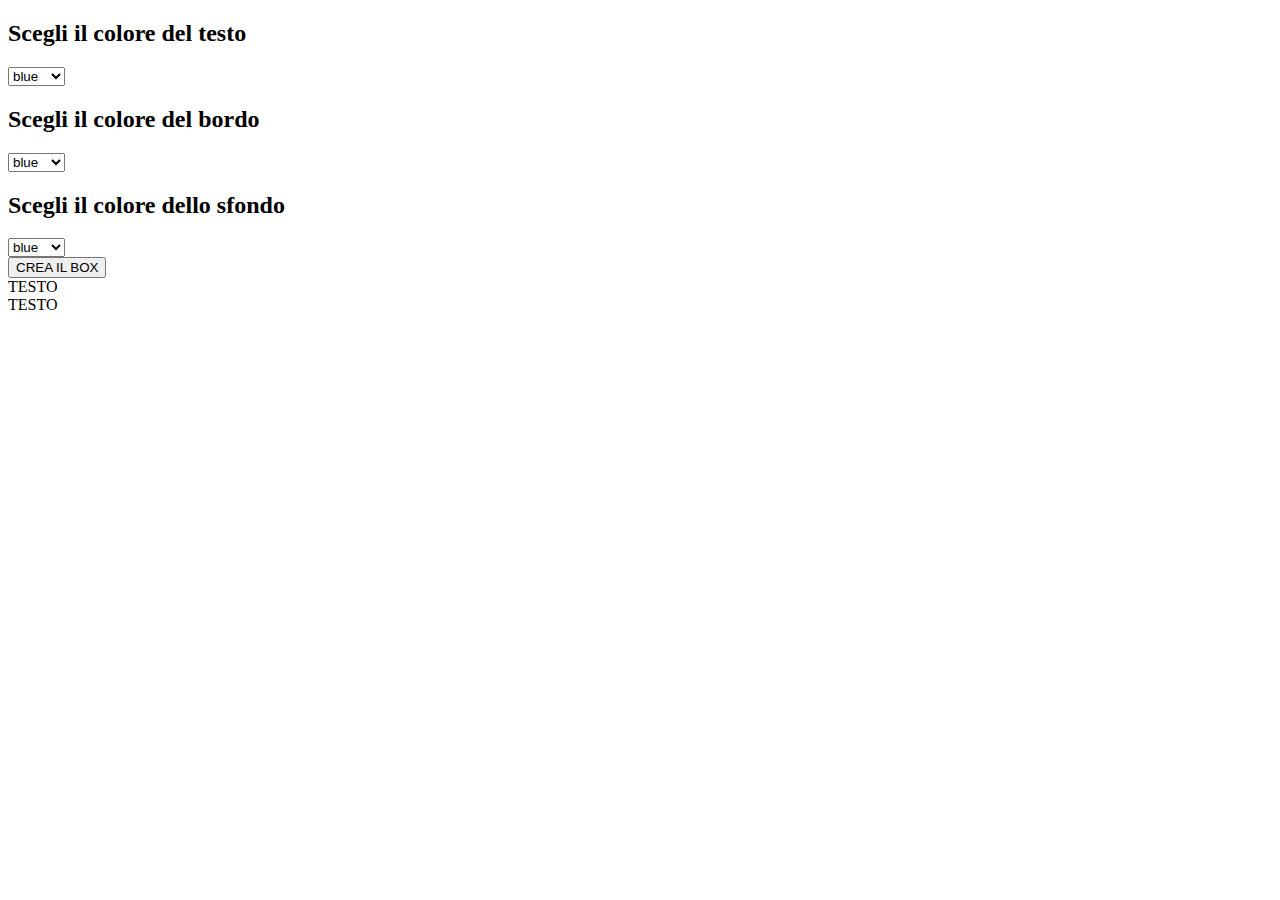
<file: Boolflix/imgs/ESERCITAZIONE JQUERY.htm>
<!DOCTYPE html>
<!-- saved from url=(0114)file:///Users/FABiO/Desktop/BOOLEANclasse%234/ESERCITAZIONI/APRILE/eserciLezione%E2%80%A201%E2%80%A204/index2.html -->
<html lang="en" dir="ltr"><head><meta http-equiv="Content-Type" content="text/html; charset=UTF-8">
  
  <!-- CSS: FONTAWESOME -->
  <link rel="stylesheet" href="./ESERCITAZIONE JQUERY_files/all.css" integrity="sha384-fnmOCqbTlWIlj8LyTjo7mOUStjsKC4pOpQbqyi7RrhN7udi9RwhKkMHpvLbHG9Sr" crossorigin="anonymous">
  <!-- CSS: STYLESHEET -->
  <link rel="stylesheet" href="file:///Users/FABiO/Desktop/BOOLEANclasse%234/ESERCITAZIONI/APRILE/eserciLezione%E2%80%A201%E2%80%A204/style2.css">
  <title>ESERCITAZIONE JQUERY</title>
  <!-- JS: JQUERY -->
  <script src="./ESERCITAZIONE JQUERY_files/jquery.min.js"></script>
  <!-- JS: MOMENTS -->
  <script src="./ESERCITAZIONE JQUERY_files/moment.min.js"></script>
  <!-- JS: HANDLEBARS -->
  <script src="./ESERCITAZIONE JQUERY_files/handlebars.min.js" charset="utf-8"></script>
  <!-- TEMPLATE Handlebars -->
  <script id="box-template" type="text/x-handlebars-template">
    <div class="box">TESTO</div>
  </script>
  <!-- JS: MY SCRIPT -->
  <script src="file:///Users/FABiO/Desktop/BOOLEANclasse%234/ESERCITAZIONI/APRILE/eserciLezione%E2%80%A201%E2%80%A204/script2.js" charset="utf-8"></script>
</head>
  <body>
    <div class="container">
      <!-- TESTO -->
      <h2>Scegli il colore del testo</h2>
      <select id="testo">
        <option class="blue-t">blue</option>
        <option class="green-t">green</option>
        <option class="red-t">red</option>
      </select>
      <!-- BORDO -->
      <h2>Scegli il colore del bordo</h2>
      <select id="bordo">
        <option class="blue-b">blue</option>
        <option class="green-b">green</option>
        <option class="red-b">red</option>
      </select>
      <!-- sfondo -->
      <h2>Scegli il colore dello sfondo</h2>
      <select id="sfondo">
        <option class="blue-bg">blue</option>
        <option class="green-bg">green</option>
        <option class="red-bg">red</option>
      </select>
      <br>
      <button type="button" name="button" class="btn">CREA IL BOX</button>
      <div class="box-container">
        
      
    <div class="box blue-t blue-b blue-bg">TESTO</div>
  
    <div class="box">TESTO</div>
  </div>
    </div>
  

</body></html>
</file>
<file: Boolflix/imgs/ESERCITAZIONE JQUERY_files/all.css>
.fa,.fab,.fal,.far,.fas{-moz-osx-font-smoothing:grayscale;-webkit-font-smoothing:antialiased;display:inline-block;font-style:normal;font-variant:normal;text-rendering:auto;line-height:1}.fa-lg{font-size:1.33333em;line-height:.75em;vertical-align:-.0667em}.fa-xs{font-size:.75em}.fa-sm{font-size:.875em}.fa-1x{font-size:1em}.fa-2x{font-size:2em}.fa-3x{font-size:3em}.fa-4x{font-size:4em}.fa-5x{font-size:5em}.fa-6x{font-size:6em}.fa-7x{font-size:7em}.fa-8x{font-size:8em}.fa-9x{font-size:9em}.fa-10x{font-size:10em}.fa-fw{text-align:center;width:1.25em}.fa-ul{list-style-type:none;margin-left:2.5em;padding-left:0}.fa-ul>li{position:relative}.fa-li{left:-2em;position:absolute;text-align:center;width:2em;line-height:inherit}.fa-border{border:.08em solid #eee;border-radius:.1em;padding:.2em .25em .15em}.fa-pull-left{float:left}.fa-pull-right{float:right}.fa.fa-pull-left,.fab.fa-pull-left,.fal.fa-pull-left,.far.fa-pull-left,.fas.fa-pull-left{margin-right:.3em}.fa.fa-pull-right,.fab.fa-pull-right,.fal.fa-pull-right,.far.fa-pull-right,.fas.fa-pull-right{margin-left:.3em}.fa-spin{animation:fa-spin 2s infinite linear}.fa-pulse{animation:fa-spin 1s infinite steps(8)}@keyframes fa-spin{0%{transform:rotate(0deg)}to{transform:rotate(1turn)}}.fa-rotate-90{-ms-filter:"progid:DXImageTransform.Microsoft.BasicImage(rotation=1)";transform:rotate(90deg)}.fa-rotate-180{-ms-filter:"progid:DXImageTransform.Microsoft.BasicImage(rotation=2)";transform:rotate(180deg)}.fa-rotate-270{-ms-filter:"progid:DXImageTransform.Microsoft.BasicImage(rotation=3)";transform:rotate(270deg)}.fa-flip-horizontal{-ms-filter:"progid:DXImageTransform.Microsoft.BasicImage(rotation=0, mirror=1)";transform:scaleX(-1)}.fa-flip-vertical{transform:scaleY(-1)}.fa-flip-both,.fa-flip-horizontal.fa-flip-vertical,.fa-flip-vertical{-ms-filter:"progid:DXImageTransform.Microsoft.BasicImage(rotation=2, mirror=1)"}.fa-flip-both,.fa-flip-horizontal.fa-flip-vertical{transform:scale(-1)}:root .fa-flip-both,:root .fa-flip-horizontal,:root .fa-flip-vertical,:root .fa-rotate-90,:root .fa-rotate-180,:root .fa-rotate-270{filter:none}.fa-stack{display:inline-block;height:2em;line-height:2em;position:relative;vertical-align:middle;width:2.5em}.fa-stack-1x,.fa-stack-2x{left:0;position:absolute;text-align:center;width:100%}.fa-stack-1x{line-height:inherit}.fa-stack-2x{font-size:2em}.fa-inverse{color:#fff}.fa-500px:before{content:"\f26e"}.fa-accessible-icon:before{content:"\f368"}.fa-accusoft:before{content:"\f369"}.fa-acquisitions-incorporated:before{content:"\f6af"}.fa-ad:before{content:"\f641"}.fa-address-book:before{content:"\f2b9"}.fa-address-card:before{content:"\f2bb"}.fa-adjust:before{content:"\f042"}.fa-adn:before{content:"\f170"}.fa-adobe:before{content:"\f778"}.fa-adversal:before{content:"\f36a"}.fa-affiliatetheme:before{content:"\f36b"}.fa-air-freshener:before{content:"\f5d0"}.fa-algolia:before{content:"\f36c"}.fa-align-center:before{content:"\f037"}.fa-align-justify:before{content:"\f039"}.fa-align-left:before{content:"\f036"}.fa-align-right:before{content:"\f038"}.fa-alipay:before{content:"\f642"}.fa-allergies:before{content:"\f461"}.fa-amazon:before{content:"\f270"}.fa-amazon-pay:before{content:"\f42c"}.fa-ambulance:before{content:"\f0f9"}.fa-american-sign-language-interpreting:before{content:"\f2a3"}.fa-amilia:before{content:"\f36d"}.fa-anchor:before{content:"\f13d"}.fa-android:before{content:"\f17b"}.fa-angellist:before{content:"\f209"}.fa-angle-double-down:before{content:"\f103"}.fa-angle-double-left:before{content:"\f100"}.fa-angle-double-right:before{content:"\f101"}.fa-angle-double-up:before{content:"\f102"}.fa-angle-down:before{content:"\f107"}.fa-angle-left:before{content:"\f104"}.fa-angle-right:before{content:"\f105"}.fa-angle-up:before{content:"\f106"}.fa-angry:before{content:"\f556"}.fa-angrycreative:before{content:"\f36e"}.fa-angular:before{content:"\f420"}.fa-ankh:before{content:"\f644"}.fa-app-store:before{content:"\f36f"}.fa-app-store-ios:before{content:"\f370"}.fa-apper:before{content:"\f371"}.fa-apple:before{content:"\f179"}.fa-apple-alt:before{content:"\f5d1"}.fa-apple-pay:before{content:"\f415"}.fa-archive:before{content:"\f187"}.fa-archway:before{content:"\f557"}.fa-arrow-alt-circle-down:before{content:"\f358"}.fa-arrow-alt-circle-left:before{content:"\f359"}.fa-arrow-alt-circle-right:before{content:"\f35a"}.fa-arrow-alt-circle-up:before{content:"\f35b"}.fa-arrow-circle-down:before{content:"\f0ab"}.fa-arrow-circle-left:before{content:"\f0a8"}.fa-arrow-circle-right:before{content:"\f0a9"}.fa-arrow-circle-up:before{content:"\f0aa"}.fa-arrow-down:before{content:"\f063"}.fa-arrow-left:before{content:"\f060"}.fa-arrow-right:before{content:"\f061"}.fa-arrow-up:before{content:"\f062"}.fa-arrows-alt:before{content:"\f0b2"}.fa-arrows-alt-h:before{content:"\f337"}.fa-arrows-alt-v:before{content:"\f338"}.fa-artstation:before{content:"\f77a"}.fa-assistive-listening-systems:before{content:"\f2a2"}.fa-asterisk:before{content:"\f069"}.fa-asymmetrik:before{content:"\f372"}.fa-at:before{content:"\f1fa"}.fa-atlas:before{content:"\f558"}.fa-atlassian:before{content:"\f77b"}.fa-atom:before{content:"\f5d2"}.fa-audible:before{content:"\f373"}.fa-audio-description:before{content:"\f29e"}.fa-autoprefixer:before{content:"\f41c"}.fa-avianex:before{content:"\f374"}.fa-aviato:before{content:"\f421"}.fa-award:before{content:"\f559"}.fa-aws:before{content:"\f375"}.fa-baby:before{content:"\f77c"}.fa-baby-carriage:before{content:"\f77d"}.fa-backspace:before{content:"\f55a"}.fa-backward:before{content:"\f04a"}.fa-bacon:before{content:"\f7e5"}.fa-balance-scale:before{content:"\f24e"}.fa-ban:before{content:"\f05e"}.fa-band-aid:before{content:"\f462"}.fa-bandcamp:before{content:"\f2d5"}.fa-barcode:before{content:"\f02a"}.fa-bars:before{content:"\f0c9"}.fa-baseball-ball:before{content:"\f433"}.fa-basketball-ball:before{content:"\f434"}.fa-bath:before{content:"\f2cd"}.fa-battery-empty:before{content:"\f244"}.fa-battery-full:before{content:"\f240"}.fa-battery-half:before{content:"\f242"}.fa-battery-quarter:before{content:"\f243"}.fa-battery-three-quarters:before{content:"\f241"}.fa-bed:before{content:"\f236"}.fa-beer:before{content:"\f0fc"}.fa-behance:before{content:"\f1b4"}.fa-behance-square:before{content:"\f1b5"}.fa-bell:before{content:"\f0f3"}.fa-bell-slash:before{content:"\f1f6"}.fa-bezier-curve:before{content:"\f55b"}.fa-bible:before{content:"\f647"}.fa-bicycle:before{content:"\f206"}.fa-bimobject:before{content:"\f378"}.fa-binoculars:before{content:"\f1e5"}.fa-biohazard:before{content:"\f780"}.fa-birthday-cake:before{content:"\f1fd"}.fa-bitbucket:before{content:"\f171"}.fa-bitcoin:before{content:"\f379"}.fa-bity:before{content:"\f37a"}.fa-black-tie:before{content:"\f27e"}.fa-blackberry:before{content:"\f37b"}.fa-blender:before{content:"\f517"}.fa-blender-phone:before{content:"\f6b6"}.fa-blind:before{content:"\f29d"}.fa-blog:before{content:"\f781"}.fa-blogger:before{content:"\f37c"}.fa-blogger-b:before{content:"\f37d"}.fa-bluetooth:before{content:"\f293"}.fa-bluetooth-b:before{content:"\f294"}.fa-bold:before{content:"\f032"}.fa-bolt:before{content:"\f0e7"}.fa-bomb:before{content:"\f1e2"}.fa-bone:before{content:"\f5d7"}.fa-bong:before{content:"\f55c"}.fa-book:before{content:"\f02d"}.fa-book-dead:before{content:"\f6b7"}.fa-book-medical:before{content:"\f7e6"}.fa-book-open:before{content:"\f518"}.fa-book-reader:before{content:"\f5da"}.fa-bookmark:before{content:"\f02e"}.fa-bowling-ball:before{content:"\f436"}.fa-box:before{content:"\f466"}.fa-box-open:before{content:"\f49e"}.fa-boxes:before{content:"\f468"}.fa-braille:before{content:"\f2a1"}.fa-brain:before{content:"\f5dc"}.fa-bread-slice:before{content:"\f7ec"}.fa-briefcase:before{content:"\f0b1"}.fa-briefcase-medical:before{content:"\f469"}.fa-broadcast-tower:before{content:"\f519"}.fa-broom:before{content:"\f51a"}.fa-brush:before{content:"\f55d"}.fa-btc:before{content:"\f15a"}.fa-bug:before{content:"\f188"}.fa-building:before{content:"\f1ad"}.fa-bullhorn:before{content:"\f0a1"}.fa-bullseye:before{content:"\f140"}.fa-burn:before{content:"\f46a"}.fa-buromobelexperte:before{content:"\f37f"}.fa-bus:before{content:"\f207"}.fa-bus-alt:before{content:"\f55e"}.fa-business-time:before{content:"\f64a"}.fa-buysellads:before{content:"\f20d"}.fa-calculator:before{content:"\f1ec"}.fa-calendar:before{content:"\f133"}.fa-calendar-alt:before{content:"\f073"}.fa-calendar-check:before{content:"\f274"}.fa-calendar-day:before{content:"\f783"}.fa-calendar-minus:before{content:"\f272"}.fa-calendar-plus:before{content:"\f271"}.fa-calendar-times:before{content:"\f273"}.fa-calendar-week:before{content:"\f784"}.fa-camera:before{content:"\f030"}.fa-camera-retro:before{content:"\f083"}.fa-campground:before{content:"\f6bb"}.fa-canadian-maple-leaf:before{content:"\f785"}.fa-candy-cane:before{content:"\f786"}.fa-cannabis:before{content:"\f55f"}.fa-capsules:before{content:"\f46b"}.fa-car:before{content:"\f1b9"}.fa-car-alt:before{content:"\f5de"}.fa-car-battery:before{content:"\f5df"}.fa-car-crash:before{content:"\f5e1"}.fa-car-side:before{content:"\f5e4"}.fa-caret-down:before{content:"\f0d7"}.fa-caret-left:before{content:"\f0d9"}.fa-caret-right:before{content:"\f0da"}.fa-caret-square-down:before{content:"\f150"}.fa-caret-square-left:before{content:"\f191"}.fa-caret-square-right:before{content:"\f152"}.fa-caret-square-up:before{content:"\f151"}.fa-caret-up:before{content:"\f0d8"}.fa-carrot:before{content:"\f787"}.fa-cart-arrow-down:before{content:"\f218"}.fa-cart-plus:before{content:"\f217"}.fa-cash-register:before{content:"\f788"}.fa-cat:before{content:"\f6be"}.fa-cc-amazon-pay:before{content:"\f42d"}.fa-cc-amex:before{content:"\f1f3"}.fa-cc-apple-pay:before{content:"\f416"}.fa-cc-diners-club:before{content:"\f24c"}.fa-cc-discover:before{content:"\f1f2"}.fa-cc-jcb:before{content:"\f24b"}.fa-cc-mastercard:before{content:"\f1f1"}.fa-cc-paypal:before{content:"\f1f4"}.fa-cc-stripe:before{content:"\f1f5"}.fa-cc-visa:before{content:"\f1f0"}.fa-centercode:before{content:"\f380"}.fa-centos:before{content:"\f789"}.fa-certificate:before{content:"\f0a3"}.fa-chair:before{content:"\f6c0"}.fa-chalkboard:before{content:"\f51b"}.fa-chalkboard-teacher:before{content:"\f51c"}.fa-charging-station:before{content:"\f5e7"}.fa-chart-area:before{content:"\f1fe"}.fa-chart-bar:before{content:"\f080"}.fa-chart-line:before{content:"\f201"}.fa-chart-pie:before{content:"\f200"}.fa-check:before{content:"\f00c"}.fa-check-circle:before{content:"\f058"}.fa-check-double:before{content:"\f560"}.fa-check-square:before{content:"\f14a"}.fa-cheese:before{content:"\f7ef"}.fa-chess:before{content:"\f439"}.fa-chess-bishop:before{content:"\f43a"}.fa-chess-board:before{content:"\f43c"}.fa-chess-king:before{content:"\f43f"}.fa-chess-knight:before{content:"\f441"}.fa-chess-pawn:before{content:"\f443"}.fa-chess-queen:before{content:"\f445"}.fa-chess-rook:before{content:"\f447"}.fa-chevron-circle-down:before{content:"\f13a"}.fa-chevron-circle-left:before{content:"\f137"}.fa-chevron-circle-right:before{content:"\f138"}.fa-chevron-circle-up:before{content:"\f139"}.fa-chevron-down:before{content:"\f078"}.fa-chevron-left:before{content:"\f053"}.fa-chevron-right:before{content:"\f054"}.fa-chevron-up:before{content:"\f077"}.fa-child:before{content:"\f1ae"}.fa-chrome:before{content:"\f268"}.fa-church:before{content:"\f51d"}.fa-circle:before{content:"\f111"}.fa-circle-notch:before{content:"\f1ce"}.fa-city:before{content:"\f64f"}.fa-clinic-medical:before{content:"\f7f2"}.fa-clipboard:before{content:"\f328"}.fa-clipboard-check:before{content:"\f46c"}.fa-clipboard-list:before{content:"\f46d"}.fa-clock:before{content:"\f017"}.fa-clone:before{content:"\f24d"}.fa-closed-captioning:before{content:"\f20a"}.fa-cloud:before{content:"\f0c2"}.fa-cloud-download-alt:before{content:"\f381"}.fa-cloud-meatball:before{content:"\f73b"}.fa-cloud-moon:before{content:"\f6c3"}.fa-cloud-moon-rain:before{content:"\f73c"}.fa-cloud-rain:before{content:"\f73d"}.fa-cloud-showers-heavy:before{content:"\f740"}.fa-cloud-sun:before{content:"\f6c4"}.fa-cloud-sun-rain:before{content:"\f743"}.fa-cloud-upload-alt:before{content:"\f382"}.fa-cloudscale:before{content:"\f383"}.fa-cloudsmith:before{content:"\f384"}.fa-cloudversify:before{content:"\f385"}.fa-cocktail:before{content:"\f561"}.fa-code:before{content:"\f121"}.fa-code-branch:before{content:"\f126"}.fa-codepen:before{content:"\f1cb"}.fa-codiepie:before{content:"\f284"}.fa-coffee:before{content:"\f0f4"}.fa-cog:before{content:"\f013"}.fa-cogs:before{content:"\f085"}.fa-coins:before{content:"\f51e"}.fa-columns:before{content:"\f0db"}.fa-comment:before{content:"\f075"}.fa-comment-alt:before{content:"\f27a"}.fa-comment-dollar:before{content:"\f651"}.fa-comment-dots:before{content:"\f4ad"}.fa-comment-medical:before{content:"\f7f5"}.fa-comment-slash:before{content:"\f4b3"}.fa-comments:before{content:"\f086"}.fa-comments-dollar:before{content:"\f653"}.fa-compact-disc:before{content:"\f51f"}.fa-compass:before{content:"\f14e"}.fa-compress:before{content:"\f066"}.fa-compress-arrows-alt:before{content:"\f78c"}.fa-concierge-bell:before{content:"\f562"}.fa-confluence:before{content:"\f78d"}.fa-connectdevelop:before{content:"\f20e"}.fa-contao:before{content:"\f26d"}.fa-cookie:before{content:"\f563"}.fa-cookie-bite:before{content:"\f564"}.fa-copy:before{content:"\f0c5"}.fa-copyright:before{content:"\f1f9"}.fa-couch:before{content:"\f4b8"}.fa-cpanel:before{content:"\f388"}.fa-creative-commons:before{content:"\f25e"}.fa-creative-commons-by:before{content:"\f4e7"}.fa-creative-commons-nc:before{content:"\f4e8"}.fa-creative-commons-nc-eu:before{content:"\f4e9"}.fa-creative-commons-nc-jp:before{content:"\f4ea"}.fa-creative-commons-nd:before{content:"\f4eb"}.fa-creative-commons-pd:before{content:"\f4ec"}.fa-creative-commons-pd-alt:before{content:"\f4ed"}.fa-creative-commons-remix:before{content:"\f4ee"}.fa-creative-commons-sa:before{content:"\f4ef"}.fa-creative-commons-sampling:before{content:"\f4f0"}.fa-creative-commons-sampling-plus:before{content:"\f4f1"}.fa-creative-commons-share:before{content:"\f4f2"}.fa-creative-commons-zero:before{content:"\f4f3"}.fa-credit-card:before{content:"\f09d"}.fa-critical-role:before{content:"\f6c9"}.fa-crop:before{content:"\f125"}.fa-crop-alt:before{content:"\f565"}.fa-cross:before{content:"\f654"}.fa-crosshairs:before{content:"\f05b"}.fa-crow:before{content:"\f520"}.fa-crown:before{content:"\f521"}.fa-crutch:before{content:"\f7f7"}.fa-css3:before{content:"\f13c"}.fa-css3-alt:before{content:"\f38b"}.fa-cube:before{content:"\f1b2"}.fa-cubes:before{content:"\f1b3"}.fa-cut:before{content:"\f0c4"}.fa-cuttlefish:before{content:"\f38c"}.fa-d-and-d:before{content:"\f38d"}.fa-d-and-d-beyond:before{content:"\f6ca"}.fa-dashcube:before{content:"\f210"}.fa-database:before{content:"\f1c0"}.fa-deaf:before{content:"\f2a4"}.fa-delicious:before{content:"\f1a5"}.fa-democrat:before{content:"\f747"}.fa-deploydog:before{content:"\f38e"}.fa-deskpro:before{content:"\f38f"}.fa-desktop:before{content:"\f108"}.fa-dev:before{content:"\f6cc"}.fa-deviantart:before{content:"\f1bd"}.fa-dharmachakra:before{content:"\f655"}.fa-dhl:before{content:"\f790"}.fa-diagnoses:before{content:"\f470"}.fa-diaspora:before{content:"\f791"}.fa-dice:before{content:"\f522"}.fa-dice-d20:before{content:"\f6cf"}.fa-dice-d6:before{content:"\f6d1"}.fa-dice-five:before{content:"\f523"}.fa-dice-four:before{content:"\f524"}.fa-dice-one:before{content:"\f525"}.fa-dice-six:before{content:"\f526"}.fa-dice-three:before{content:"\f527"}.fa-dice-two:before{content:"\f528"}.fa-digg:before{content:"\f1a6"}.fa-digital-ocean:before{content:"\f391"}.fa-digital-tachograph:before{content:"\f566"}.fa-directions:before{content:"\f5eb"}.fa-discord:before{content:"\f392"}.fa-discourse:before{content:"\f393"}.fa-divide:before{content:"\f529"}.fa-dizzy:before{content:"\f567"}.fa-dna:before{content:"\f471"}.fa-dochub:before{content:"\f394"}.fa-docker:before{content:"\f395"}.fa-dog:before{content:"\f6d3"}.fa-dollar-sign:before{content:"\f155"}.fa-dolly:before{content:"\f472"}.fa-dolly-flatbed:before{content:"\f474"}.fa-donate:before{content:"\f4b9"}.fa-door-closed:before{content:"\f52a"}.fa-door-open:before{content:"\f52b"}.fa-dot-circle:before{content:"\f192"}.fa-dove:before{content:"\f4ba"}.fa-download:before{content:"\f019"}.fa-draft2digital:before{content:"\f396"}.fa-drafting-compass:before{content:"\f568"}.fa-dragon:before{content:"\f6d5"}.fa-draw-polygon:before{content:"\f5ee"}.fa-dribbble:before{content:"\f17d"}.fa-dribbble-square:before{content:"\f397"}.fa-dropbox:before{content:"\f16b"}.fa-drum:before{content:"\f569"}.fa-drum-steelpan:before{content:"\f56a"}.fa-drumstick-bite:before{content:"\f6d7"}.fa-drupal:before{content:"\f1a9"}.fa-dumbbell:before{content:"\f44b"}.fa-dumpster:before{content:"\f793"}.fa-dumpster-fire:before{content:"\f794"}.fa-dungeon:before{content:"\f6d9"}.fa-dyalog:before{content:"\f399"}.fa-earlybirds:before{content:"\f39a"}.fa-ebay:before{content:"\f4f4"}.fa-edge:before{content:"\f282"}.fa-edit:before{content:"\f044"}.fa-egg:before{content:"\f7fb"}.fa-eject:before{content:"\f052"}.fa-elementor:before{content:"\f430"}.fa-ellipsis-h:before{content:"\f141"}.fa-ellipsis-v:before{content:"\f142"}.fa-ello:before{content:"\f5f1"}.fa-ember:before{content:"\f423"}.fa-empire:before{content:"\f1d1"}.fa-envelope:before{content:"\f0e0"}.fa-envelope-open:before{content:"\f2b6"}.fa-envelope-open-text:before{content:"\f658"}.fa-envelope-square:before{content:"\f199"}.fa-envira:before{content:"\f299"}.fa-equals:before{content:"\f52c"}.fa-eraser:before{content:"\f12d"}.fa-erlang:before{content:"\f39d"}.fa-ethereum:before{content:"\f42e"}.fa-ethernet:before{content:"\f796"}.fa-etsy:before{content:"\f2d7"}.fa-euro-sign:before{content:"\f153"}.fa-exchange-alt:before{content:"\f362"}.fa-exclamation:before{content:"\f12a"}.fa-exclamation-circle:before{content:"\f06a"}.fa-exclamation-triangle:before{content:"\f071"}.fa-expand:before{content:"\f065"}.fa-expand-arrows-alt:before{content:"\f31e"}.fa-expeditedssl:before{content:"\f23e"}.fa-external-link-alt:before{content:"\f35d"}.fa-external-link-square-alt:before{content:"\f360"}.fa-eye:before{content:"\f06e"}.fa-eye-dropper:before{content:"\f1fb"}.fa-eye-slash:before{content:"\f070"}.fa-facebook:before{content:"\f09a"}.fa-facebook-f:before{content:"\f39e"}.fa-facebook-messenger:before{content:"\f39f"}.fa-facebook-square:before{content:"\f082"}.fa-fantasy-flight-games:before{content:"\f6dc"}.fa-fast-backward:before{content:"\f049"}.fa-fast-forward:before{content:"\f050"}.fa-fax:before{content:"\f1ac"}.fa-feather:before{content:"\f52d"}.fa-feather-alt:before{content:"\f56b"}.fa-fedex:before{content:"\f797"}.fa-fedora:before{content:"\f798"}.fa-female:before{content:"\f182"}.fa-fighter-jet:before{content:"\f0fb"}.fa-figma:before{content:"\f799"}.fa-file:before{content:"\f15b"}.fa-file-alt:before{content:"\f15c"}.fa-file-archive:before{content:"\f1c6"}.fa-file-audio:before{content:"\f1c7"}.fa-file-code:before{content:"\f1c9"}.fa-file-contract:before{content:"\f56c"}.fa-file-csv:before{content:"\f6dd"}.fa-file-download:before{content:"\f56d"}.fa-file-excel:before{content:"\f1c3"}.fa-file-export:before{content:"\f56e"}.fa-file-image:before{content:"\f1c5"}.fa-file-import:before{content:"\f56f"}.fa-file-invoice:before{content:"\f570"}.fa-file-invoice-dollar:before{content:"\f571"}.fa-file-medical:before{content:"\f477"}.fa-file-medical-alt:before{content:"\f478"}.fa-file-pdf:before{content:"\f1c1"}.fa-file-powerpoint:before{content:"\f1c4"}.fa-file-prescription:before{content:"\f572"}.fa-file-signature:before{content:"\f573"}.fa-file-upload:before{content:"\f574"}.fa-file-video:before{content:"\f1c8"}.fa-file-word:before{content:"\f1c2"}.fa-fill:before{content:"\f575"}.fa-fill-drip:before{content:"\f576"}.fa-film:before{content:"\f008"}.fa-filter:before{content:"\f0b0"}.fa-fingerprint:before{content:"\f577"}.fa-fire:before{content:"\f06d"}.fa-fire-alt:before{content:"\f7e4"}.fa-fire-extinguisher:before{content:"\f134"}.fa-firefox:before{content:"\f269"}.fa-first-aid:before{content:"\f479"}.fa-first-order:before{content:"\f2b0"}.fa-first-order-alt:before{content:"\f50a"}.fa-firstdraft:before{content:"\f3a1"}.fa-fish:before{content:"\f578"}.fa-fist-raised:before{content:"\f6de"}.fa-flag:before{content:"\f024"}.fa-flag-checkered:before{content:"\f11e"}.fa-flag-usa:before{content:"\f74d"}.fa-flask:before{content:"\f0c3"}.fa-flickr:before{content:"\f16e"}.fa-flipboard:before{content:"\f44d"}.fa-flushed:before{content:"\f579"}.fa-fly:before{content:"\f417"}.fa-folder:before{content:"\f07b"}.fa-folder-minus:before{content:"\f65d"}.fa-folder-open:before{content:"\f07c"}.fa-folder-plus:before{content:"\f65e"}.fa-font:before{content:"\f031"}.fa-font-awesome:before{content:"\f2b4"}.fa-font-awesome-alt:before{content:"\f35c"}.fa-font-awesome-flag:before{content:"\f425"}.fa-font-awesome-logo-full:before{content:"\f4e6"}.fa-fonticons:before{content:"\f280"}.fa-fonticons-fi:before{content:"\f3a2"}.fa-football-ball:before{content:"\f44e"}.fa-fort-awesome:before{content:"\f286"}.fa-fort-awesome-alt:before{content:"\f3a3"}.fa-forumbee:before{content:"\f211"}.fa-forward:before{content:"\f04e"}.fa-foursquare:before{content:"\f180"}.fa-free-code-camp:before{content:"\f2c5"}.fa-freebsd:before{content:"\f3a4"}.fa-frog:before{content:"\f52e"}.fa-frown:before{content:"\f119"}.fa-frown-open:before{content:"\f57a"}.fa-fulcrum:before{content:"\f50b"}.fa-funnel-dollar:before{content:"\f662"}.fa-futbol:before{content:"\f1e3"}.fa-galactic-republic:before{content:"\f50c"}.fa-galactic-senate:before{content:"\f50d"}.fa-gamepad:before{content:"\f11b"}.fa-gas-pump:before{content:"\f52f"}.fa-gavel:before{content:"\f0e3"}.fa-gem:before{content:"\f3a5"}.fa-genderless:before{content:"\f22d"}.fa-get-pocket:before{content:"\f265"}.fa-gg:before{content:"\f260"}.fa-gg-circle:before{content:"\f261"}.fa-ghost:before{content:"\f6e2"}.fa-gift:before{content:"\f06b"}.fa-gifts:before{content:"\f79c"}.fa-git:before{content:"\f1d3"}.fa-git-square:before{content:"\f1d2"}.fa-github:before{content:"\f09b"}.fa-github-alt:before{content:"\f113"}.fa-github-square:before{content:"\f092"}.fa-gitkraken:before{content:"\f3a6"}.fa-gitlab:before{content:"\f296"}.fa-gitter:before{content:"\f426"}.fa-glass-cheers:before{content:"\f79f"}.fa-glass-martini:before{content:"\f000"}.fa-glass-martini-alt:before{content:"\f57b"}.fa-glass-whiskey:before{content:"\f7a0"}.fa-glasses:before{content:"\f530"}.fa-glide:before{content:"\f2a5"}.fa-glide-g:before{content:"\f2a6"}.fa-globe:before{content:"\f0ac"}.fa-globe-africa:before{content:"\f57c"}.fa-globe-americas:before{content:"\f57d"}.fa-globe-asia:before{content:"\f57e"}.fa-globe-europe:before{content:"\f7a2"}.fa-gofore:before{content:"\f3a7"}.fa-golf-ball:before{content:"\f450"}.fa-goodreads:before{content:"\f3a8"}.fa-goodreads-g:before{content:"\f3a9"}.fa-google:before{content:"\f1a0"}.fa-google-drive:before{content:"\f3aa"}.fa-google-play:before{content:"\f3ab"}.fa-google-plus:before{content:"\f2b3"}.fa-google-plus-g:before{content:"\f0d5"}.fa-google-plus-square:before{content:"\f0d4"}.fa-google-wallet:before{content:"\f1ee"}.fa-gopuram:before{content:"\f664"}.fa-graduation-cap:before{content:"\f19d"}.fa-gratipay:before{content:"\f184"}.fa-grav:before{content:"\f2d6"}.fa-greater-than:before{content:"\f531"}.fa-greater-than-equal:before{content:"\f532"}.fa-grimace:before{content:"\f57f"}.fa-grin:before{content:"\f580"}.fa-grin-alt:before{content:"\f581"}.fa-grin-beam:before{content:"\f582"}.fa-grin-beam-sweat:before{content:"\f583"}.fa-grin-hearts:before{content:"\f584"}.fa-grin-squint:before{content:"\f585"}.fa-grin-squint-tears:before{content:"\f586"}.fa-grin-stars:before{content:"\f587"}.fa-grin-tears:before{content:"\f588"}.fa-grin-tongue:before{content:"\f589"}.fa-grin-tongue-squint:before{content:"\f58a"}.fa-grin-tongue-wink:before{content:"\f58b"}.fa-grin-wink:before{content:"\f58c"}.fa-grip-horizontal:before{content:"\f58d"}.fa-grip-lines:before{content:"\f7a4"}.fa-grip-lines-vertical:before{content:"\f7a5"}.fa-grip-vertical:before{content:"\f58e"}.fa-gripfire:before{content:"\f3ac"}.fa-grunt:before{content:"\f3ad"}.fa-guitar:before{content:"\f7a6"}.fa-gulp:before{content:"\f3ae"}.fa-h-square:before{content:"\f0fd"}.fa-hacker-news:before{content:"\f1d4"}.fa-hacker-news-square:before{content:"\f3af"}.fa-hackerrank:before{content:"\f5f7"}.fa-hamburger:before{content:"\f805"}.fa-hammer:before{content:"\f6e3"}.fa-hamsa:before{content:"\f665"}.fa-hand-holding:before{content:"\f4bd"}.fa-hand-holding-heart:before{content:"\f4be"}.fa-hand-holding-usd:before{content:"\f4c0"}.fa-hand-lizard:before{content:"\f258"}.fa-hand-middle-finger:before{content:"\f806"}.fa-hand-paper:before{content:"\f256"}.fa-hand-peace:before{content:"\f25b"}.fa-hand-point-down:before{content:"\f0a7"}.fa-hand-point-left:before{content:"\f0a5"}.fa-hand-point-right:before{content:"\f0a4"}.fa-hand-point-up:before{content:"\f0a6"}.fa-hand-pointer:before{content:"\f25a"}.fa-hand-rock:before{content:"\f255"}.fa-hand-scissors:before{content:"\f257"}.fa-hand-spock:before{content:"\f259"}.fa-hands:before{content:"\f4c2"}.fa-hands-helping:before{content:"\f4c4"}.fa-handshake:before{content:"\f2b5"}.fa-hanukiah:before{content:"\f6e6"}.fa-hard-hat:before{content:"\f807"}.fa-hashtag:before{content:"\f292"}.fa-hat-wizard:before{content:"\f6e8"}.fa-haykal:before{content:"\f666"}.fa-hdd:before{content:"\f0a0"}.fa-heading:before{content:"\f1dc"}.fa-headphones:before{content:"\f025"}.fa-headphones-alt:before{content:"\f58f"}.fa-headset:before{content:"\f590"}.fa-heart:before{content:"\f004"}.fa-heart-broken:before{content:"\f7a9"}.fa-heartbeat:before{content:"\f21e"}.fa-helicopter:before{content:"\f533"}.fa-highlighter:before{content:"\f591"}.fa-hiking:before{content:"\f6ec"}.fa-hippo:before{content:"\f6ed"}.fa-hips:before{content:"\f452"}.fa-hire-a-helper:before{content:"\f3b0"}.fa-history:before{content:"\f1da"}.fa-hockey-puck:before{content:"\f453"}.fa-holly-berry:before{content:"\f7aa"}.fa-home:before{content:"\f015"}.fa-hooli:before{content:"\f427"}.fa-hornbill:before{content:"\f592"}.fa-horse:before{content:"\f6f0"}.fa-horse-head:before{content:"\f7ab"}.fa-hospital:before{content:"\f0f8"}.fa-hospital-alt:before{content:"\f47d"}.fa-hospital-symbol:before{content:"\f47e"}.fa-hot-tub:before{content:"\f593"}.fa-hotdog:before{content:"\f80f"}.fa-hotel:before{content:"\f594"}.fa-hotjar:before{content:"\f3b1"}.fa-hourglass:before{content:"\f254"}.fa-hourglass-end:before{content:"\f253"}.fa-hourglass-half:before{content:"\f252"}.fa-hourglass-start:before{content:"\f251"}.fa-house-damage:before{content:"\f6f1"}.fa-houzz:before{content:"\f27c"}.fa-hryvnia:before{content:"\f6f2"}.fa-html5:before{content:"\f13b"}.fa-hubspot:before{content:"\f3b2"}.fa-i-cursor:before{content:"\f246"}.fa-ice-cream:before{content:"\f810"}.fa-icicles:before{content:"\f7ad"}.fa-id-badge:before{content:"\f2c1"}.fa-id-card:before{content:"\f2c2"}.fa-id-card-alt:before{content:"\f47f"}.fa-igloo:before{content:"\f7ae"}.fa-image:before{content:"\f03e"}.fa-images:before{content:"\f302"}.fa-imdb:before{content:"\f2d8"}.fa-inbox:before{content:"\f01c"}.fa-indent:before{content:"\f03c"}.fa-industry:before{content:"\f275"}.fa-infinity:before{content:"\f534"}.fa-info:before{content:"\f129"}.fa-info-circle:before{content:"\f05a"}.fa-instagram:before{content:"\f16d"}.fa-intercom:before{content:"\f7af"}.fa-internet-explorer:before{content:"\f26b"}.fa-invision:before{content:"\f7b0"}.fa-ioxhost:before{content:"\f208"}.fa-italic:before{content:"\f033"}.fa-itunes:before{content:"\f3b4"}.fa-itunes-note:before{content:"\f3b5"}.fa-java:before{content:"\f4e4"}.fa-jedi:before{content:"\f669"}.fa-jedi-order:before{content:"\f50e"}.fa-jenkins:before{content:"\f3b6"}.fa-jira:before{content:"\f7b1"}.fa-joget:before{content:"\f3b7"}.fa-joint:before{content:"\f595"}.fa-joomla:before{content:"\f1aa"}.fa-journal-whills:before{content:"\f66a"}.fa-js:before{content:"\f3b8"}.fa-js-square:before{content:"\f3b9"}.fa-jsfiddle:before{content:"\f1cc"}.fa-kaaba:before{content:"\f66b"}.fa-kaggle:before{content:"\f5fa"}.fa-key:before{content:"\f084"}.fa-keybase:before{content:"\f4f5"}.fa-keyboard:before{content:"\f11c"}.fa-keycdn:before{content:"\f3ba"}.fa-khanda:before{content:"\f66d"}.fa-kickstarter:before{content:"\f3bb"}.fa-kickstarter-k:before{content:"\f3bc"}.fa-kiss:before{content:"\f596"}.fa-kiss-beam:before{content:"\f597"}.fa-kiss-wink-heart:before{content:"\f598"}.fa-kiwi-bird:before{content:"\f535"}.fa-korvue:before{content:"\f42f"}.fa-landmark:before{content:"\f66f"}.fa-language:before{content:"\f1ab"}.fa-laptop:before{content:"\f109"}.fa-laptop-code:before{content:"\f5fc"}.fa-laptop-medical:before{content:"\f812"}.fa-laravel:before{content:"\f3bd"}.fa-lastfm:before{content:"\f202"}.fa-lastfm-square:before{content:"\f203"}.fa-laugh:before{content:"\f599"}.fa-laugh-beam:before{content:"\f59a"}.fa-laugh-squint:before{content:"\f59b"}.fa-laugh-wink:before{content:"\f59c"}.fa-layer-group:before{content:"\f5fd"}.fa-leaf:before{content:"\f06c"}.fa-leanpub:before{content:"\f212"}.fa-lemon:before{content:"\f094"}.fa-less:before{content:"\f41d"}.fa-less-than:before{content:"\f536"}.fa-less-than-equal:before{content:"\f537"}.fa-level-down-alt:before{content:"\f3be"}.fa-level-up-alt:before{content:"\f3bf"}.fa-life-ring:before{content:"\f1cd"}.fa-lightbulb:before{content:"\f0eb"}.fa-line:before{content:"\f3c0"}.fa-link:before{content:"\f0c1"}.fa-linkedin:before{content:"\f08c"}.fa-linkedin-in:before{content:"\f0e1"}.fa-linode:before{content:"\f2b8"}.fa-linux:before{content:"\f17c"}.fa-lira-sign:before{content:"\f195"}.fa-list:before{content:"\f03a"}.fa-list-alt:before{content:"\f022"}.fa-list-ol:before{content:"\f0cb"}.fa-list-ul:before{content:"\f0ca"}.fa-location-arrow:before{content:"\f124"}.fa-lock:before{content:"\f023"}.fa-lock-open:before{content:"\f3c1"}.fa-long-arrow-alt-down:before{content:"\f309"}.fa-long-arrow-alt-left:before{content:"\f30a"}.fa-long-arrow-alt-right:before{content:"\f30b"}.fa-long-arrow-alt-up:before{content:"\f30c"}.fa-low-vision:before{content:"\f2a8"}.fa-luggage-cart:before{content:"\f59d"}.fa-lyft:before{content:"\f3c3"}.fa-magento:before{content:"\f3c4"}.fa-magic:before{content:"\f0d0"}.fa-magnet:before{content:"\f076"}.fa-mail-bulk:before{content:"\f674"}.fa-mailchimp:before{content:"\f59e"}.fa-male:before{content:"\f183"}.fa-mandalorian:before{content:"\f50f"}.fa-map:before{content:"\f279"}.fa-map-marked:before{content:"\f59f"}.fa-map-marked-alt:before{content:"\f5a0"}.fa-map-marker:before{content:"\f041"}.fa-map-marker-alt:before{content:"\f3c5"}.fa-map-pin:before{content:"\f276"}.fa-map-signs:before{content:"\f277"}.fa-markdown:before{content:"\f60f"}.fa-marker:before{content:"\f5a1"}.fa-mars:before{content:"\f222"}.fa-mars-double:before{content:"\f227"}.fa-mars-stroke:before{content:"\f229"}.fa-mars-stroke-h:before{content:"\f22b"}.fa-mars-stroke-v:before{content:"\f22a"}.fa-mask:before{content:"\f6fa"}.fa-mastodon:before{content:"\f4f6"}.fa-maxcdn:before{content:"\f136"}.fa-medal:before{content:"\f5a2"}.fa-medapps:before{content:"\f3c6"}.fa-medium:before{content:"\f23a"}.fa-medium-m:before{content:"\f3c7"}.fa-medkit:before{content:"\f0fa"}.fa-medrt:before{content:"\f3c8"}.fa-meetup:before{content:"\f2e0"}.fa-megaport:before{content:"\f5a3"}.fa-meh:before{content:"\f11a"}.fa-meh-blank:before{content:"\f5a4"}.fa-meh-rolling-eyes:before{content:"\f5a5"}.fa-memory:before{content:"\f538"}.fa-mendeley:before{content:"\f7b3"}.fa-menorah:before{content:"\f676"}.fa-mercury:before{content:"\f223"}.fa-meteor:before{content:"\f753"}.fa-microchip:before{content:"\f2db"}.fa-microphone:before{content:"\f130"}.fa-microphone-alt:before{content:"\f3c9"}.fa-microphone-alt-slash:before{content:"\f539"}.fa-microphone-slash:before{content:"\f131"}.fa-microscope:before{content:"\f610"}.fa-microsoft:before{content:"\f3ca"}.fa-minus:before{content:"\f068"}.fa-minus-circle:before{content:"\f056"}.fa-minus-square:before{content:"\f146"}.fa-mitten:before{content:"\f7b5"}.fa-mix:before{content:"\f3cb"}.fa-mixcloud:before{content:"\f289"}.fa-mizuni:before{content:"\f3cc"}.fa-mobile:before{content:"\f10b"}.fa-mobile-alt:before{content:"\f3cd"}.fa-modx:before{content:"\f285"}.fa-monero:before{content:"\f3d0"}.fa-money-bill:before{content:"\f0d6"}.fa-money-bill-alt:before{content:"\f3d1"}.fa-money-bill-wave:before{content:"\f53a"}.fa-money-bill-wave-alt:before{content:"\f53b"}.fa-money-check:before{content:"\f53c"}.fa-money-check-alt:before{content:"\f53d"}.fa-monument:before{content:"\f5a6"}.fa-moon:before{content:"\f186"}.fa-mortar-pestle:before{content:"\f5a7"}.fa-mosque:before{content:"\f678"}.fa-motorcycle:before{content:"\f21c"}.fa-mountain:before{content:"\f6fc"}.fa-mouse-pointer:before{content:"\f245"}.fa-mug-hot:before{content:"\f7b6"}.fa-music:before{content:"\f001"}.fa-napster:before{content:"\f3d2"}.fa-neos:before{content:"\f612"}.fa-network-wired:before{content:"\f6ff"}.fa-neuter:before{content:"\f22c"}.fa-newspaper:before{content:"\f1ea"}.fa-nimblr:before{content:"\f5a8"}.fa-nintendo-switch:before{content:"\f418"}.fa-node:before{content:"\f419"}.fa-node-js:before{content:"\f3d3"}.fa-not-equal:before{content:"\f53e"}.fa-notes-medical:before{content:"\f481"}.fa-npm:before{content:"\f3d4"}.fa-ns8:before{content:"\f3d5"}.fa-nutritionix:before{content:"\f3d6"}.fa-object-group:before{content:"\f247"}.fa-object-ungroup:before{content:"\f248"}.fa-odnoklassniki:before{content:"\f263"}.fa-odnoklassniki-square:before{content:"\f264"}.fa-oil-can:before{content:"\f613"}.fa-old-republic:before{content:"\f510"}.fa-om:before{content:"\f679"}.fa-opencart:before{content:"\f23d"}.fa-openid:before{content:"\f19b"}.fa-opera:before{content:"\f26a"}.fa-optin-monster:before{content:"\f23c"}.fa-osi:before{content:"\f41a"}.fa-otter:before{content:"\f700"}.fa-outdent:before{content:"\f03b"}.fa-page4:before{content:"\f3d7"}.fa-pagelines:before{content:"\f18c"}.fa-pager:before{content:"\f815"}.fa-paint-brush:before{content:"\f1fc"}.fa-paint-roller:before{content:"\f5aa"}.fa-palette:before{content:"\f53f"}.fa-palfed:before{content:"\f3d8"}.fa-pallet:before{content:"\f482"}.fa-paper-plane:before{content:"\f1d8"}.fa-paperclip:before{content:"\f0c6"}.fa-parachute-box:before{content:"\f4cd"}.fa-paragraph:before{content:"\f1dd"}.fa-parking:before{content:"\f540"}.fa-passport:before{content:"\f5ab"}.fa-pastafarianism:before{content:"\f67b"}.fa-paste:before{content:"\f0ea"}.fa-patreon:before{content:"\f3d9"}.fa-pause:before{content:"\f04c"}.fa-pause-circle:before{content:"\f28b"}.fa-paw:before{content:"\f1b0"}.fa-paypal:before{content:"\f1ed"}.fa-peace:before{content:"\f67c"}.fa-pen:before{content:"\f304"}.fa-pen-alt:before{content:"\f305"}.fa-pen-fancy:before{content:"\f5ac"}.fa-pen-nib:before{content:"\f5ad"}.fa-pen-square:before{content:"\f14b"}.fa-pencil-alt:before{content:"\f303"}.fa-pencil-ruler:before{content:"\f5ae"}.fa-penny-arcade:before{content:"\f704"}.fa-people-carry:before{content:"\f4ce"}.fa-pepper-hot:before{content:"\f816"}.fa-percent:before{content:"\f295"}.fa-percentage:before{content:"\f541"}.fa-periscope:before{content:"\f3da"}.fa-person-booth:before{content:"\f756"}.fa-phabricator:before{content:"\f3db"}.fa-phoenix-framework:before{content:"\f3dc"}.fa-phoenix-squadron:before{content:"\f511"}.fa-phone:before{content:"\f095"}.fa-phone-slash:before{content:"\f3dd"}.fa-phone-square:before{content:"\f098"}.fa-phone-volume:before{content:"\f2a0"}.fa-php:before{content:"\f457"}.fa-pied-piper:before{content:"\f2ae"}.fa-pied-piper-alt:before{content:"\f1a8"}.fa-pied-piper-hat:before{content:"\f4e5"}.fa-pied-piper-pp:before{content:"\f1a7"}.fa-piggy-bank:before{content:"\f4d3"}.fa-pills:before{content:"\f484"}.fa-pinterest:before{content:"\f0d2"}.fa-pinterest-p:before{content:"\f231"}.fa-pinterest-square:before{content:"\f0d3"}.fa-pizza-slice:before{content:"\f818"}.fa-place-of-worship:before{content:"\f67f"}.fa-plane:before{content:"\f072"}.fa-plane-arrival:before{content:"\f5af"}.fa-plane-departure:before{content:"\f5b0"}.fa-play:before{content:"\f04b"}.fa-play-circle:before{content:"\f144"}.fa-playstation:before{content:"\f3df"}.fa-plug:before{content:"\f1e6"}.fa-plus:before{content:"\f067"}.fa-plus-circle:before{content:"\f055"}.fa-plus-square:before{content:"\f0fe"}.fa-podcast:before{content:"\f2ce"}.fa-poll:before{content:"\f681"}.fa-poll-h:before{content:"\f682"}.fa-poo:before{content:"\f2fe"}.fa-poo-storm:before{content:"\f75a"}.fa-poop:before{content:"\f619"}.fa-portrait:before{content:"\f3e0"}.fa-pound-sign:before{content:"\f154"}.fa-power-off:before{content:"\f011"}.fa-pray:before{content:"\f683"}.fa-praying-hands:before{content:"\f684"}.fa-prescription:before{content:"\f5b1"}.fa-prescription-bottle:before{content:"\f485"}.fa-prescription-bottle-alt:before{content:"\f486"}.fa-print:before{content:"\f02f"}.fa-procedures:before{content:"\f487"}.fa-product-hunt:before{content:"\f288"}.fa-project-diagram:before{content:"\f542"}.fa-pushed:before{content:"\f3e1"}.fa-puzzle-piece:before{content:"\f12e"}.fa-python:before{content:"\f3e2"}.fa-qq:before{content:"\f1d6"}.fa-qrcode:before{content:"\f029"}.fa-question:before{content:"\f128"}.fa-question-circle:before{content:"\f059"}.fa-quidditch:before{content:"\f458"}.fa-quinscape:before{content:"\f459"}.fa-quora:before{content:"\f2c4"}.fa-quote-left:before{content:"\f10d"}.fa-quote-right:before{content:"\f10e"}.fa-quran:before{content:"\f687"}.fa-r-project:before{content:"\f4f7"}.fa-radiation:before{content:"\f7b9"}.fa-radiation-alt:before{content:"\f7ba"}.fa-rainbow:before{content:"\f75b"}.fa-random:before{content:"\f074"}.fa-raspberry-pi:before{content:"\f7bb"}.fa-ravelry:before{content:"\f2d9"}.fa-react:before{content:"\f41b"}.fa-reacteurope:before{content:"\f75d"}.fa-readme:before{content:"\f4d5"}.fa-rebel:before{content:"\f1d0"}.fa-receipt:before{content:"\f543"}.fa-recycle:before{content:"\f1b8"}.fa-red-river:before{content:"\f3e3"}.fa-reddit:before{content:"\f1a1"}.fa-reddit-alien:before{content:"\f281"}.fa-reddit-square:before{content:"\f1a2"}.fa-redhat:before{content:"\f7bc"}.fa-redo:before{content:"\f01e"}.fa-redo-alt:before{content:"\f2f9"}.fa-registered:before{content:"\f25d"}.fa-renren:before{content:"\f18b"}.fa-reply:before{content:"\f3e5"}.fa-reply-all:before{content:"\f122"}.fa-replyd:before{content:"\f3e6"}.fa-republican:before{content:"\f75e"}.fa-researchgate:before{content:"\f4f8"}.fa-resolving:before{content:"\f3e7"}.fa-restroom:before{content:"\f7bd"}.fa-retweet:before{content:"\f079"}.fa-rev:before{content:"\f5b2"}.fa-ribbon:before{content:"\f4d6"}.fa-ring:before{content:"\f70b"}.fa-road:before{content:"\f018"}.fa-robot:before{content:"\f544"}.fa-rocket:before{content:"\f135"}.fa-rocketchat:before{content:"\f3e8"}.fa-rockrms:before{content:"\f3e9"}.fa-route:before{content:"\f4d7"}.fa-rss:before{content:"\f09e"}.fa-rss-square:before{content:"\f143"}.fa-ruble-sign:before{content:"\f158"}.fa-ruler:before{content:"\f545"}.fa-ruler-combined:before{content:"\f546"}.fa-ruler-horizontal:before{content:"\f547"}.fa-ruler-vertical:before{content:"\f548"}.fa-running:before{content:"\f70c"}.fa-rupee-sign:before{content:"\f156"}.fa-sad-cry:before{content:"\f5b3"}.fa-sad-tear:before{content:"\f5b4"}.fa-safari:before{content:"\f267"}.fa-sass:before{content:"\f41e"}.fa-satellite:before{content:"\f7bf"}.fa-satellite-dish:before{content:"\f7c0"}.fa-save:before{content:"\f0c7"}.fa-schlix:before{content:"\f3ea"}.fa-school:before{content:"\f549"}.fa-screwdriver:before{content:"\f54a"}.fa-scribd:before{content:"\f28a"}.fa-scroll:before{content:"\f70e"}.fa-sd-card:before{content:"\f7c2"}.fa-search:before{content:"\f002"}.fa-search-dollar:before{content:"\f688"}.fa-search-location:before{content:"\f689"}.fa-search-minus:before{content:"\f010"}.fa-search-plus:before{content:"\f00e"}.fa-searchengin:before{content:"\f3eb"}.fa-seedling:before{content:"\f4d8"}.fa-sellcast:before{content:"\f2da"}.fa-sellsy:before{content:"\f213"}.fa-server:before{content:"\f233"}.fa-servicestack:before{content:"\f3ec"}.fa-shapes:before{content:"\f61f"}.fa-share:before{content:"\f064"}.fa-share-alt:before{content:"\f1e0"}.fa-share-alt-square:before{content:"\f1e1"}.fa-share-square:before{content:"\f14d"}.fa-shekel-sign:before{content:"\f20b"}.fa-shield-alt:before{content:"\f3ed"}.fa-ship:before{content:"\f21a"}.fa-shipping-fast:before{content:"\f48b"}.fa-shirtsinbulk:before{content:"\f214"}.fa-shoe-prints:before{content:"\f54b"}.fa-shopping-bag:before{content:"\f290"}.fa-shopping-basket:before{content:"\f291"}.fa-shopping-cart:before{content:"\f07a"}.fa-shopware:before{content:"\f5b5"}.fa-shower:before{content:"\f2cc"}.fa-shuttle-van:before{content:"\f5b6"}.fa-sign:before{content:"\f4d9"}.fa-sign-in-alt:before{content:"\f2f6"}.fa-sign-language:before{content:"\f2a7"}.fa-sign-out-alt:before{content:"\f2f5"}.fa-signal:before{content:"\f012"}.fa-signature:before{content:"\f5b7"}.fa-sim-card:before{content:"\f7c4"}.fa-simplybuilt:before{content:"\f215"}.fa-sistrix:before{content:"\f3ee"}.fa-sitemap:before{content:"\f0e8"}.fa-sith:before{content:"\f512"}.fa-skating:before{content:"\f7c5"}.fa-sketch:before{content:"\f7c6"}.fa-skiing:before{content:"\f7c9"}.fa-skiing-nordic:before{content:"\f7ca"}.fa-skull:before{content:"\f54c"}.fa-skull-crossbones:before{content:"\f714"}.fa-skyatlas:before{content:"\f216"}.fa-skype:before{content:"\f17e"}.fa-slack:before{content:"\f198"}.fa-slack-hash:before{content:"\f3ef"}.fa-slash:before{content:"\f715"}.fa-sleigh:before{content:"\f7cc"}.fa-sliders-h:before{content:"\f1de"}.fa-slideshare:before{content:"\f1e7"}.fa-smile:before{content:"\f118"}.fa-smile-beam:before{content:"\f5b8"}.fa-smile-wink:before{content:"\f4da"}.fa-smog:before{content:"\f75f"}.fa-smoking:before{content:"\f48d"}.fa-smoking-ban:before{content:"\f54d"}.fa-sms:before{content:"\f7cd"}.fa-snapchat:before{content:"\f2ab"}.fa-snapchat-ghost:before{content:"\f2ac"}.fa-snapchat-square:before{content:"\f2ad"}.fa-snowboarding:before{content:"\f7ce"}.fa-snowflake:before{content:"\f2dc"}.fa-snowman:before{content:"\f7d0"}.fa-snowplow:before{content:"\f7d2"}.fa-socks:before{content:"\f696"}.fa-solar-panel:before{content:"\f5ba"}.fa-sort:before{content:"\f0dc"}.fa-sort-alpha-down:before{content:"\f15d"}.fa-sort-alpha-up:before{content:"\f15e"}.fa-sort-amount-down:before{content:"\f160"}.fa-sort-amount-up:before{content:"\f161"}.fa-sort-down:before{content:"\f0dd"}.fa-sort-numeric-down:before{content:"\f162"}.fa-sort-numeric-up:before{content:"\f163"}.fa-sort-up:before{content:"\f0de"}.fa-soundcloud:before{content:"\f1be"}.fa-sourcetree:before{content:"\f7d3"}.fa-spa:before{content:"\f5bb"}.fa-space-shuttle:before{content:"\f197"}.fa-speakap:before{content:"\f3f3"}.fa-spider:before{content:"\f717"}.fa-spinner:before{content:"\f110"}.fa-splotch:before{content:"\f5bc"}.fa-spotify:before{content:"\f1bc"}.fa-spray-can:before{content:"\f5bd"}.fa-square:before{content:"\f0c8"}.fa-square-full:before{content:"\f45c"}.fa-square-root-alt:before{content:"\f698"}.fa-squarespace:before{content:"\f5be"}.fa-stack-exchange:before{content:"\f18d"}.fa-stack-overflow:before{content:"\f16c"}.fa-stamp:before{content:"\f5bf"}.fa-star:before{content:"\f005"}.fa-star-and-crescent:before{content:"\f699"}.fa-star-half:before{content:"\f089"}.fa-star-half-alt:before{content:"\f5c0"}.fa-star-of-david:before{content:"\f69a"}.fa-star-of-life:before{content:"\f621"}.fa-staylinked:before{content:"\f3f5"}.fa-steam:before{content:"\f1b6"}.fa-steam-square:before{content:"\f1b7"}.fa-steam-symbol:before{content:"\f3f6"}.fa-step-backward:before{content:"\f048"}.fa-step-forward:before{content:"\f051"}.fa-stethoscope:before{content:"\f0f1"}.fa-sticker-mule:before{content:"\f3f7"}.fa-sticky-note:before{content:"\f249"}.fa-stop:before{content:"\f04d"}.fa-stop-circle:before{content:"\f28d"}.fa-stopwatch:before{content:"\f2f2"}.fa-store:before{content:"\f54e"}.fa-store-alt:before{content:"\f54f"}.fa-strava:before{content:"\f428"}.fa-stream:before{content:"\f550"}.fa-street-view:before{content:"\f21d"}.fa-strikethrough:before{content:"\f0cc"}.fa-stripe:before{content:"\f429"}.fa-stripe-s:before{content:"\f42a"}.fa-stroopwafel:before{content:"\f551"}.fa-studiovinari:before{content:"\f3f8"}.fa-stumbleupon:before{content:"\f1a4"}.fa-stumbleupon-circle:before{content:"\f1a3"}.fa-subscript:before{content:"\f12c"}.fa-subway:before{content:"\f239"}.fa-suitcase:before{content:"\f0f2"}.fa-suitcase-rolling:before{content:"\f5c1"}.fa-sun:before{content:"\f185"}.fa-superpowers:before{content:"\f2dd"}.fa-superscript:before{content:"\f12b"}.fa-supple:before{content:"\f3f9"}.fa-surprise:before{content:"\f5c2"}.fa-suse:before{content:"\f7d6"}.fa-swatchbook:before{content:"\f5c3"}.fa-swimmer:before{content:"\f5c4"}.fa-swimming-pool:before{content:"\f5c5"}.fa-synagogue:before{content:"\f69b"}.fa-sync:before{content:"\f021"}.fa-sync-alt:before{content:"\f2f1"}.fa-syringe:before{content:"\f48e"}.fa-table:before{content:"\f0ce"}.fa-table-tennis:before{content:"\f45d"}.fa-tablet:before{content:"\f10a"}.fa-tablet-alt:before{content:"\f3fa"}.fa-tablets:before{content:"\f490"}.fa-tachometer-alt:before{content:"\f3fd"}.fa-tag:before{content:"\f02b"}.fa-tags:before{content:"\f02c"}.fa-tape:before{content:"\f4db"}.fa-tasks:before{content:"\f0ae"}.fa-taxi:before{content:"\f1ba"}.fa-teamspeak:before{content:"\f4f9"}.fa-teeth:before{content:"\f62e"}.fa-teeth-open:before{content:"\f62f"}.fa-telegram:before{content:"\f2c6"}.fa-telegram-plane:before{content:"\f3fe"}.fa-temperature-high:before{content:"\f769"}.fa-temperature-low:before{content:"\f76b"}.fa-tencent-weibo:before{content:"\f1d5"}.fa-tenge:before{content:"\f7d7"}.fa-terminal:before{content:"\f120"}.fa-text-height:before{content:"\f034"}.fa-text-width:before{content:"\f035"}.fa-th:before{content:"\f00a"}.fa-th-large:before{content:"\f009"}.fa-th-list:before{content:"\f00b"}.fa-the-red-yeti:before{content:"\f69d"}.fa-theater-masks:before{content:"\f630"}.fa-themeco:before{content:"\f5c6"}.fa-themeisle:before{content:"\f2b2"}.fa-thermometer:before{content:"\f491"}.fa-thermometer-empty:before{content:"\f2cb"}.fa-thermometer-full:before{content:"\f2c7"}.fa-thermometer-half:before{content:"\f2c9"}.fa-thermometer-quarter:before{content:"\f2ca"}.fa-thermometer-three-quarters:before{content:"\f2c8"}.fa-think-peaks:before{content:"\f731"}.fa-thumbs-down:before{content:"\f165"}.fa-thumbs-up:before{content:"\f164"}.fa-thumbtack:before{content:"\f08d"}.fa-ticket-alt:before{content:"\f3ff"}.fa-times:before{content:"\f00d"}.fa-times-circle:before{content:"\f057"}.fa-tint:before{content:"\f043"}.fa-tint-slash:before{content:"\f5c7"}.fa-tired:before{content:"\f5c8"}.fa-toggle-off:before{content:"\f204"}.fa-toggle-on:before{content:"\f205"}.fa-toilet:before{content:"\f7d8"}.fa-toilet-paper:before{content:"\f71e"}.fa-toolbox:before{content:"\f552"}.fa-tools:before{content:"\f7d9"}.fa-tooth:before{content:"\f5c9"}.fa-torah:before{content:"\f6a0"}.fa-torii-gate:before{content:"\f6a1"}.fa-tractor:before{content:"\f722"}.fa-trade-federation:before{content:"\f513"}.fa-trademark:before{content:"\f25c"}.fa-traffic-light:before{content:"\f637"}.fa-train:before{content:"\f238"}.fa-tram:before{content:"\f7da"}.fa-transgender:before{content:"\f224"}.fa-transgender-alt:before{content:"\f225"}.fa-trash:before{content:"\f1f8"}.fa-trash-alt:before{content:"\f2ed"}.fa-trash-restore:before{content:"\f829"}.fa-trash-restore-alt:before{content:"\f82a"}.fa-tree:before{content:"\f1bb"}.fa-trello:before{content:"\f181"}.fa-tripadvisor:before{content:"\f262"}.fa-trophy:before{content:"\f091"}.fa-truck:before{content:"\f0d1"}.fa-truck-loading:before{content:"\f4de"}.fa-truck-monster:before{content:"\f63b"}.fa-truck-moving:before{content:"\f4df"}.fa-truck-pickup:before{content:"\f63c"}.fa-tshirt:before{content:"\f553"}.fa-tty:before{content:"\f1e4"}.fa-tumblr:before{content:"\f173"}.fa-tumblr-square:before{content:"\f174"}.fa-tv:before{content:"\f26c"}.fa-twitch:before{content:"\f1e8"}.fa-twitter:before{content:"\f099"}.fa-twitter-square:before{content:"\f081"}.fa-typo3:before{content:"\f42b"}.fa-uber:before{content:"\f402"}.fa-ubuntu:before{content:"\f7df"}.fa-uikit:before{content:"\f403"}.fa-umbrella:before{content:"\f0e9"}.fa-umbrella-beach:before{content:"\f5ca"}.fa-underline:before{content:"\f0cd"}.fa-undo:before{content:"\f0e2"}.fa-undo-alt:before{content:"\f2ea"}.fa-uniregistry:before{content:"\f404"}.fa-universal-access:before{content:"\f29a"}.fa-university:before{content:"\f19c"}.fa-unlink:before{content:"\f127"}.fa-unlock:before{content:"\f09c"}.fa-unlock-alt:before{content:"\f13e"}.fa-untappd:before{content:"\f405"}.fa-upload:before{content:"\f093"}.fa-ups:before{content:"\f7e0"}.fa-usb:before{content:"\f287"}.fa-user:before{content:"\f007"}.fa-user-alt:before{content:"\f406"}.fa-user-alt-slash:before{content:"\f4fa"}.fa-user-astronaut:before{content:"\f4fb"}.fa-user-check:before{content:"\f4fc"}.fa-user-circle:before{content:"\f2bd"}.fa-user-clock:before{content:"\f4fd"}.fa-user-cog:before{content:"\f4fe"}.fa-user-edit:before{content:"\f4ff"}.fa-user-friends:before{content:"\f500"}.fa-user-graduate:before{content:"\f501"}.fa-user-injured:before{content:"\f728"}.fa-user-lock:before{content:"\f502"}.fa-user-md:before{content:"\f0f0"}.fa-user-minus:before{content:"\f503"}.fa-user-ninja:before{content:"\f504"}.fa-user-nurse:before{content:"\f82f"}.fa-user-plus:before{content:"\f234"}.fa-user-secret:before{content:"\f21b"}.fa-user-shield:before{content:"\f505"}.fa-user-slash:before{content:"\f506"}.fa-user-tag:before{content:"\f507"}.fa-user-tie:before{content:"\f508"}.fa-user-times:before{content:"\f235"}.fa-users:before{content:"\f0c0"}.fa-users-cog:before{content:"\f509"}.fa-usps:before{content:"\f7e1"}.fa-ussunnah:before{content:"\f407"}.fa-utensil-spoon:before{content:"\f2e5"}.fa-utensils:before{content:"\f2e7"}.fa-vaadin:before{content:"\f408"}.fa-vector-square:before{content:"\f5cb"}.fa-venus:before{content:"\f221"}.fa-venus-double:before{content:"\f226"}.fa-venus-mars:before{content:"\f228"}.fa-viacoin:before{content:"\f237"}.fa-viadeo:before{content:"\f2a9"}.fa-viadeo-square:before{content:"\f2aa"}.fa-vial:before{content:"\f492"}.fa-vials:before{content:"\f493"}.fa-viber:before{content:"\f409"}.fa-video:before{content:"\f03d"}.fa-video-slash:before{content:"\f4e2"}.fa-vihara:before{content:"\f6a7"}.fa-vimeo:before{content:"\f40a"}.fa-vimeo-square:before{content:"\f194"}.fa-vimeo-v:before{content:"\f27d"}.fa-vine:before{content:"\f1ca"}.fa-vk:before{content:"\f189"}.fa-vnv:before{content:"\f40b"}.fa-volleyball-ball:before{content:"\f45f"}.fa-volume-down:before{content:"\f027"}.fa-volume-mute:before{content:"\f6a9"}.fa-volume-off:before{content:"\f026"}.fa-volume-up:before{content:"\f028"}.fa-vote-yea:before{content:"\f772"}.fa-vr-cardboard:before{content:"\f729"}.fa-vuejs:before{content:"\f41f"}.fa-walking:before{content:"\f554"}.fa-wallet:before{content:"\f555"}.fa-warehouse:before{content:"\f494"}.fa-water:before{content:"\f773"}.fa-weebly:before{content:"\f5cc"}.fa-weibo:before{content:"\f18a"}.fa-weight:before{content:"\f496"}.fa-weight-hanging:before{content:"\f5cd"}.fa-weixin:before{content:"\f1d7"}.fa-whatsapp:before{content:"\f232"}.fa-whatsapp-square:before{content:"\f40c"}.fa-wheelchair:before{content:"\f193"}.fa-whmcs:before{content:"\f40d"}.fa-wifi:before{content:"\f1eb"}.fa-wikipedia-w:before{content:"\f266"}.fa-wind:before{content:"\f72e"}.fa-window-close:before{content:"\f410"}.fa-window-maximize:before{content:"\f2d0"}.fa-window-minimize:before{content:"\f2d1"}.fa-window-restore:before{content:"\f2d2"}.fa-windows:before{content:"\f17a"}.fa-wine-bottle:before{content:"\f72f"}.fa-wine-glass:before{content:"\f4e3"}.fa-wine-glass-alt:before{content:"\f5ce"}.fa-wix:before{content:"\f5cf"}.fa-wizards-of-the-coast:before{content:"\f730"}.fa-wolf-pack-battalion:before{content:"\f514"}.fa-won-sign:before{content:"\f159"}.fa-wordpress:before{content:"\f19a"}.fa-wordpress-simple:before{content:"\f411"}.fa-wpbeginner:before{content:"\f297"}.fa-wpexplorer:before{content:"\f2de"}.fa-wpforms:before{content:"\f298"}.fa-wpressr:before{content:"\f3e4"}.fa-wrench:before{content:"\f0ad"}.fa-x-ray:before{content:"\f497"}.fa-xbox:before{content:"\f412"}.fa-xing:before{content:"\f168"}.fa-xing-square:before{content:"\f169"}.fa-y-combinator:before{content:"\f23b"}.fa-yahoo:before{content:"\f19e"}.fa-yandex:before{content:"\f413"}.fa-yandex-international:before{content:"\f414"}.fa-yarn:before{content:"\f7e3"}.fa-yelp:before{content:"\f1e9"}.fa-yen-sign:before{content:"\f157"}.fa-yin-yang:before{content:"\f6ad"}.fa-yoast:before{content:"\f2b1"}.fa-youtube:before{content:"\f167"}.fa-youtube-square:before{content:"\f431"}.fa-zhihu:before{content:"\f63f"}.sr-only{border:0;clip:rect(0,0,0,0);height:1px;margin:-1px;overflow:hidden;padding:0;position:absolute;width:1px}.sr-only-focusable:active,.sr-only-focusable:focus{clip:auto;height:auto;margin:0;overflow:visible;position:static;width:auto}@font-face{font-family:"Font Awesome 5 Brands";font-style:normal;font-weight:normal;font-display:auto;src:url(../webfonts/fa-brands-400.eot);src:url(../webfonts/fa-brands-400.eot?#iefix) format("embedded-opentype"),url(../webfonts/fa-brands-400.woff2) format("woff2"),url(../webfonts/fa-brands-400.woff) format("woff"),url(../webfonts/fa-brands-400.ttf) format("truetype"),url(../webfonts/fa-brands-400.svg#fontawesome) format("svg")}.fab{font-family:"Font Awesome 5 Brands"}@font-face{font-family:"Font Awesome 5 Free";font-style:normal;font-weight:400;font-display:auto;src:url(../webfonts/fa-regular-400.eot);src:url(../webfonts/fa-regular-400.eot?#iefix) format("embedded-opentype"),url(../webfonts/fa-regular-400.woff2) format("woff2"),url(../webfonts/fa-regular-400.woff) format("woff"),url(../webfonts/fa-regular-400.ttf) format("truetype"),url(../webfonts/fa-regular-400.svg#fontawesome) format("svg")}.far{font-weight:400}@font-face{font-family:"Font Awesome 5 Free";font-style:normal;font-weight:900;font-display:auto;src:url(../webfonts/fa-solid-900.eot);src:url(../webfonts/fa-solid-900.eot?#iefix) format("embedded-opentype"),url(../webfonts/fa-solid-900.woff2) format("woff2"),url(../webfonts/fa-solid-900.woff) format("woff"),url(../webfonts/fa-solid-900.ttf) format("truetype"),url(../webfonts/fa-solid-900.svg#fontawesome) format("svg")}.fa,.far,.fas{font-family:"Font Awesome 5 Free"}.fa,.fas{font-weight:900}
</file>
